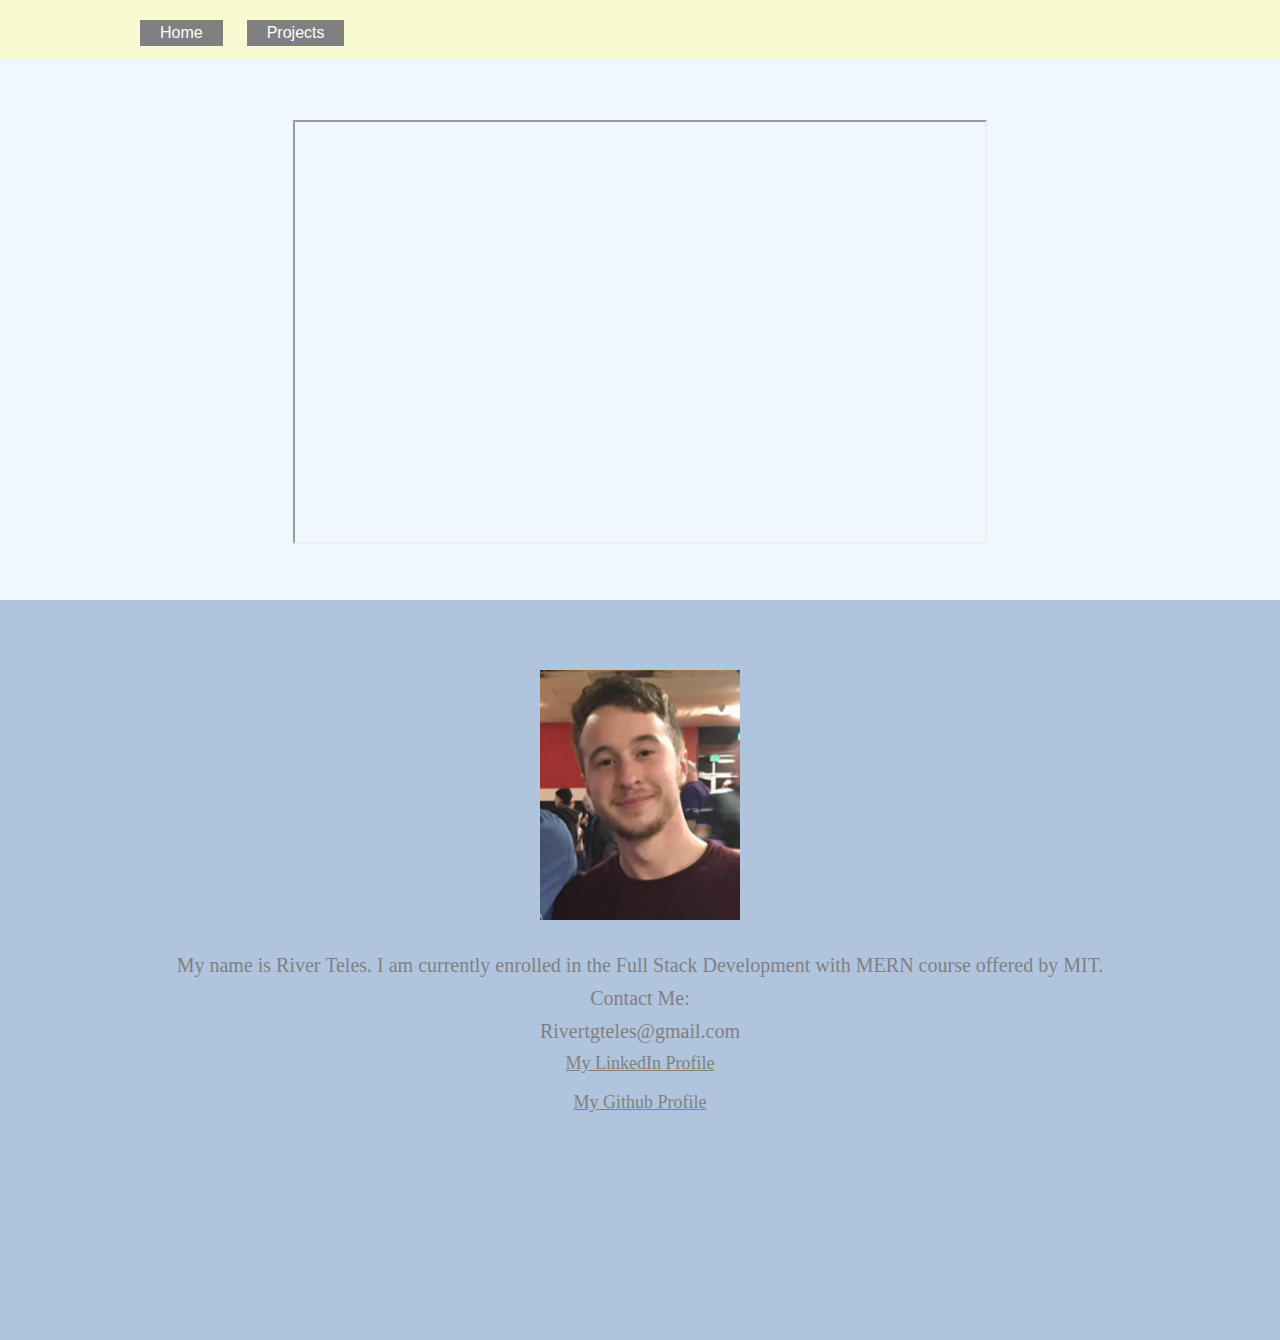
<file: index.html>
<!DOCTYPE html>
<html>
<head>
<link rel="stylesheet" href="styles.css"/>   
</head>
<body>

<div class="grid-container">


  <div class="grid-item" id="header">
    <button onclick="window.location.href='index.html';">Home</button>
    <button onclick="window.location.href='projects.html';">Projects</button>
  </div>

  <div class="grid-item" style="text-align: center;">
    <iframe src="https://www.youtube.com/embed/uBM_di9-5cg">
    </iframe>
  </div>


  <div class="grid-item" style="background-color: lightsteelblue; text-align: center; height: 700px;">
    <img src="me.jpg" style="height: 250px; margin-top:50px;">
    <p style="margin-top:30px;">My name is River Teles. I am currently enrolled in the Full Stack Development with MERN course offered by MIT.</p> 
    <p style="margin-top:10px;">Contact Me:</p>
    <p style="margin-bottom:10px; margin-top:10px;">Rivertgteles@gmail.com</p>
    <a href="https://www.linkedin.com/in/river-teles-017890228/">My LinkedIn Profile</a>
    <br><br>
    <a href="https://github.com/riverteles">My Github Profile</a>
  </div>



</div>


</body>
</html>
</file>
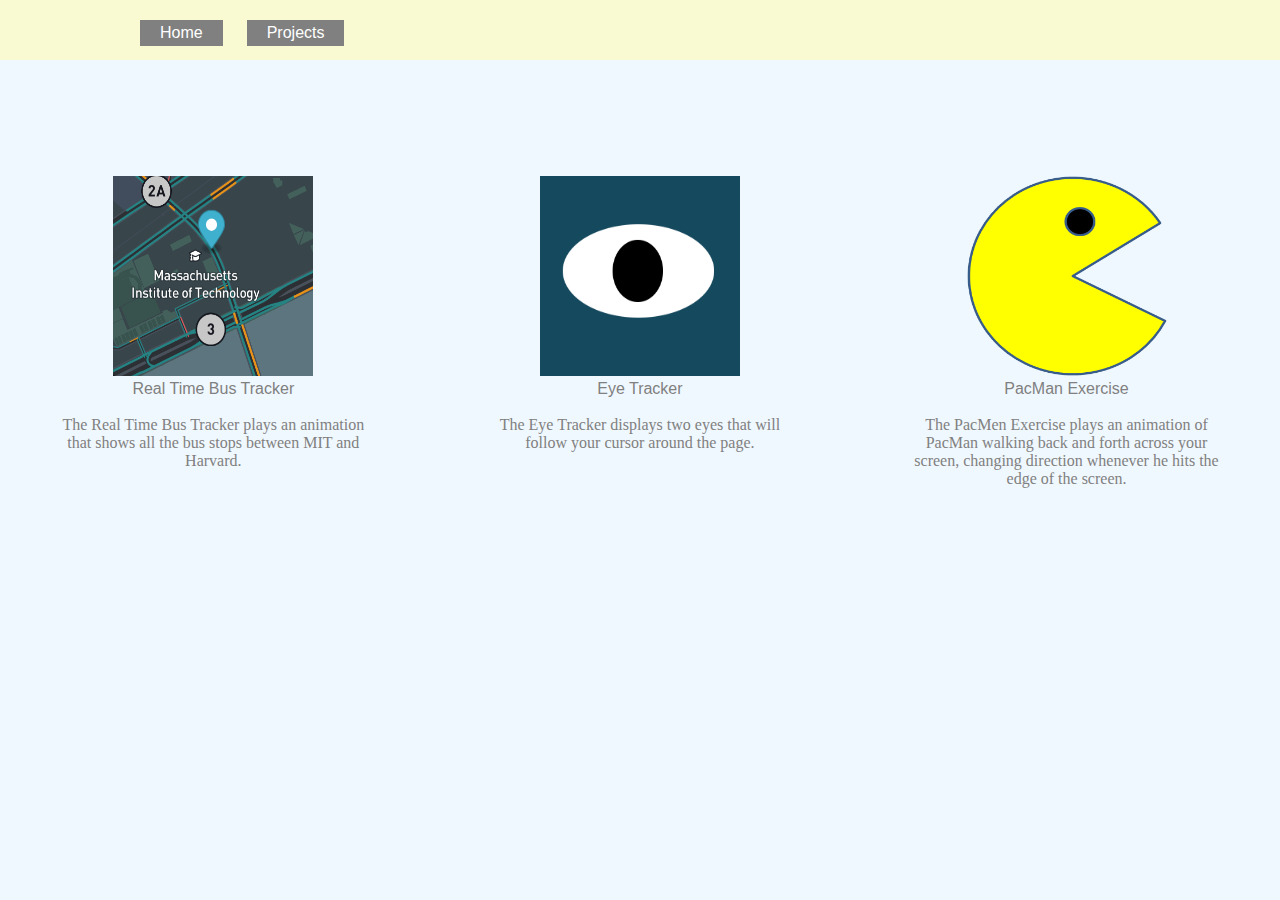
<file: projects.html>
<!DOCTYPE html>
<html>
<head>
<link rel="stylesheet" href="styles.css"/>   
</head>
<body style="background-color: aliceblue">

<div class="grid-container" style="grid-template-columns: 33.33% 33.33% 33.33%;">
  <div class="grid-item" id="header" style="grid-column-start: 1;grid-column-end: 4;">
    <button onclick="window.location.href='index.html';">Home</button>
    <button onclick="window.location.href='projects.html';">Projects</button>
  </div>

  <div class="grid-item" style="padding-top:100px; text-align: center;">
    <figure>
        <img src='map.png' onclick="window.location.href='https://github.com/riverteles/bustracker';"> 
        <figcaption>Real Time Bus Tracker</figcaption><br>
        The Real Time Bus Tracker plays an animation that shows all the bus stops between MIT and Harvard.
    </figure>
  </div>
  <div class="grid-item" style="padding-top:100px; text-align: center;">
    <figure>
        <img src='eye.png' onclick="window.location.href='https://github.com/riverteles/Eye-Tracker';">
        <figcaption>Eye Tracker</figcaption><br>
        The Eye Tracker displays two eyes that will follow your cursor around the page.
 
    </figure>
  </div>
  <div class="grid-item" style="padding-top:100px; text-align: center;">
    <figure>
        <img src='PacMan1.png' onclick="window.location.href='https://github.com/riverteles/PacMan-Exercise';"> 
        <figcaption>PacMan Exercise</figcaption><br>
    The PacMen Exercise plays an animation of PacMan walking back and forth across your screen, changing direction whenever he hits the edge of the screen.
    </figure>
  </div>

</div>

</body>
</html>
</file>
<file: styles.css>
body{
    margin: 0%;
    color:grey;
   
}

.grid-container {
  display: grid;
  grid-template-columns: 100%;
  

}

.grid-item {
  padding: 20px;
  height: 500px;
  background-color: aliceblue;     
}

iframe{
  width:690px;
  height:420px;
  margin-top:40px;
}

img{
  width: 200px;
  height: 200px;
  cursor: pointer;
}


figcaption{
  text-align: center;
  color:grey;
  font-family: Arial, Helvetica, sans-serif;
}

#header{
    height: 20px;
    padding-left:120px;
    background-color: lightgoldenrodyellow;
    position: sticky;
    top: 0;
}
button{
    background-color: grey;
    margin-left: 20px;
    transition-duration: 0.4s;
    display: inline-block;
    font-size: 16px;
    cursor: pointer;
    border: none;
    color: white;
    padding:4px 20px;
}

button:hover {
  background-color: lightskyblue;
  color: white;
}

p{
    font-size: 20px;
    text-align: center;
    margin: auto;
}
a{
  color: grey;
  font-size: 18px;
}
a:visited {
  color: grey;
}
</file>
